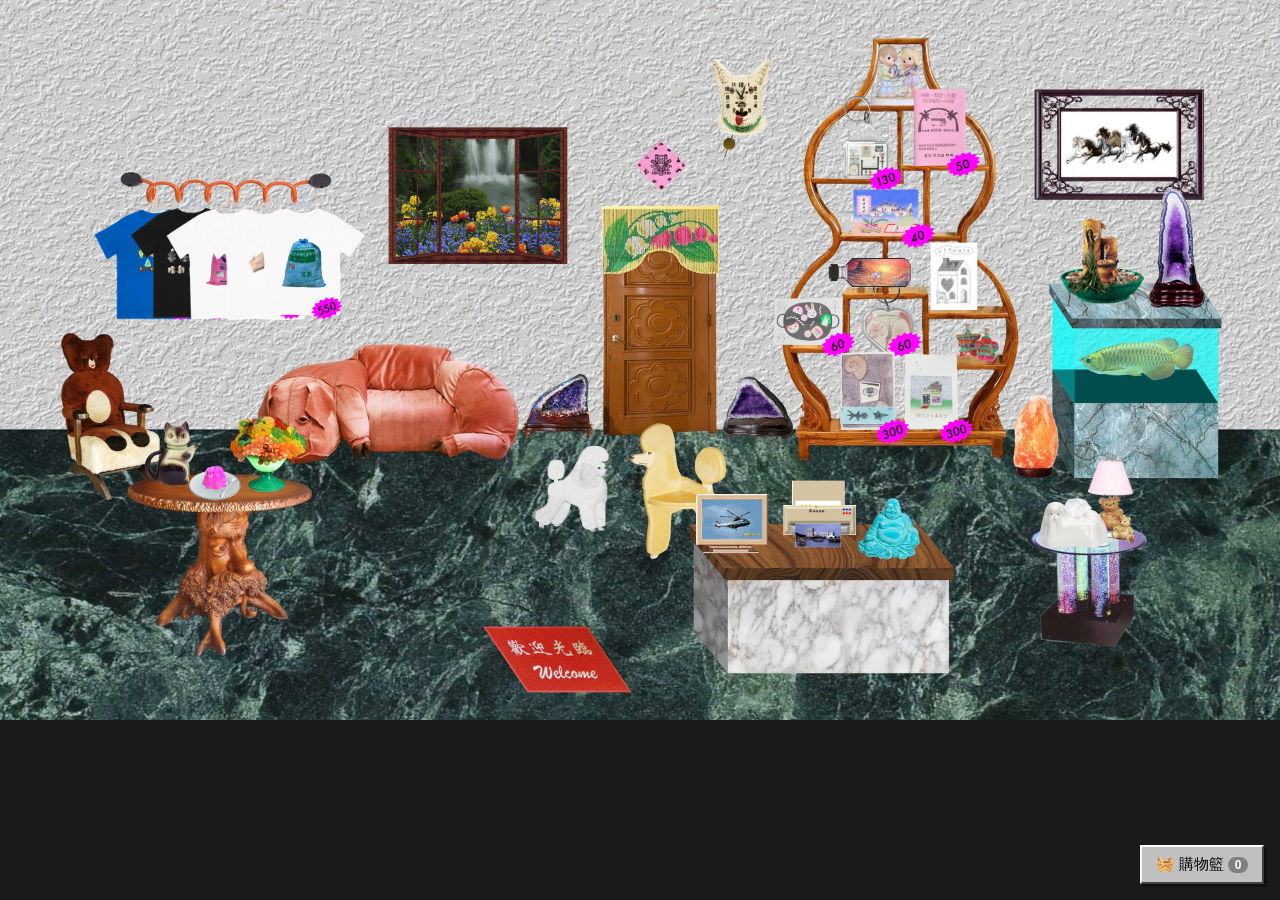
<file: index.html>
<!DOCTYPE html>
<html lang="zh-Hant">
<head>
<meta charset="utf-8">
<meta name="viewport" content="width=device-width, initial-scale=1">
<title>歡迎光臨</title>
<link rel="stylesheet" href="css/base.css">
</head>
<body>
<div id="stage-wrap"><div id="stage"></div></div>
<script src="js/config.js"></script>
<script src="js/main.js"></script>
<script src="js/backend.js"></script>
<script src="js/pay.js"></script>
<script src="js/cart.js"></script>
</body>
</html>
</file>
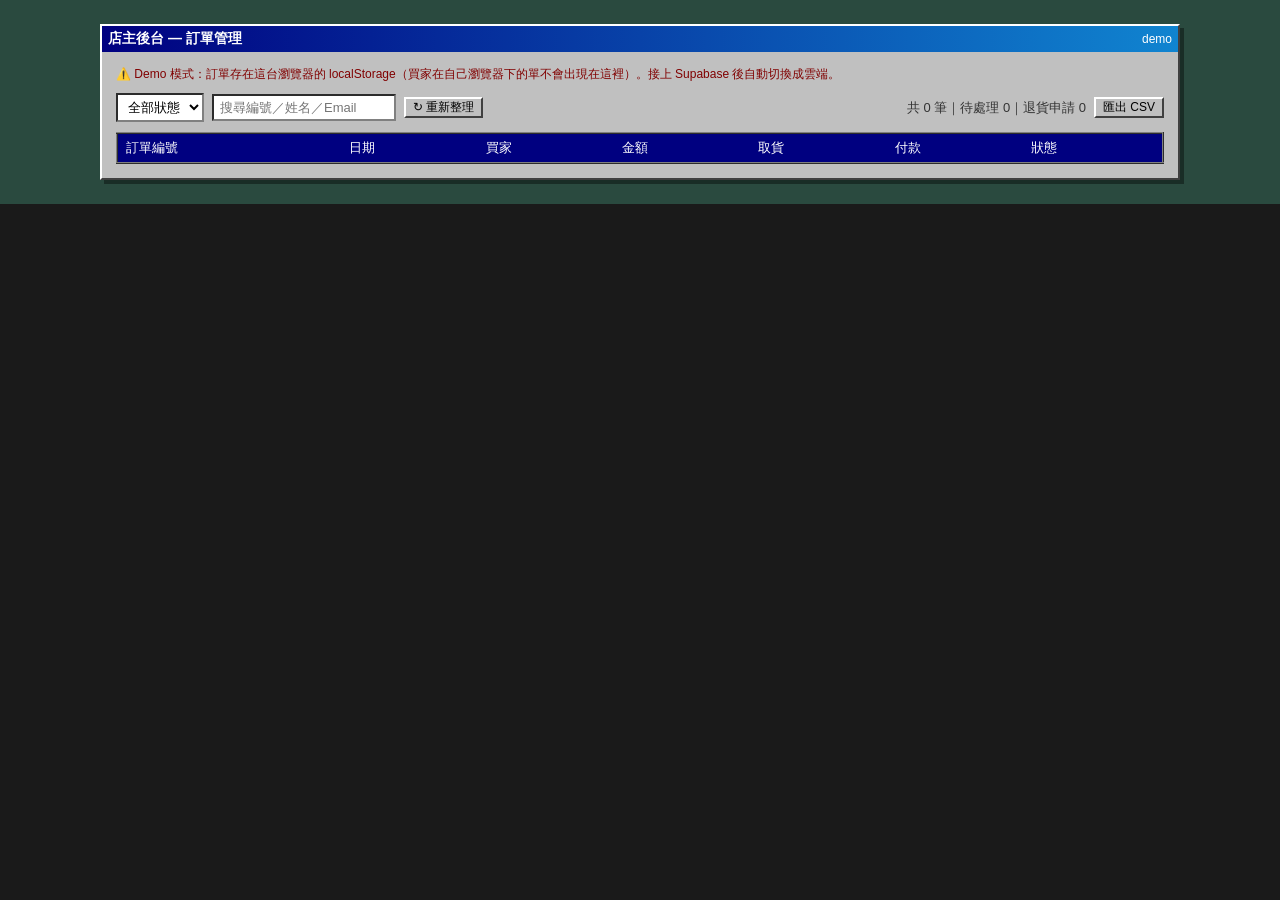
<file: admin.html>
<!DOCTYPE html>
<html lang="zh-Hant">
<head>
<meta charset="utf-8">
<meta name="viewport" content="width=device-width, initial-scale=1">
<title>店主後台 — 歡迎光臨</title>
<link rel="stylesheet" href="css/base.css">
<style>
  body { background: #2a4a3f; padding: 24px; }
  .panel {
    max-width: 1080px; margin: 0 auto; background: #c0c0c0;
    border-top: 2px solid #fff; border-left: 2px solid #fff;
    border-right: 2px solid #404040; border-bottom: 2px solid #404040;
    box-shadow: 4px 4px 0 rgba(0,0,0,.4);
    font-family: "Microsoft JhengHei", "PingFang TC", sans-serif;
  }
  .panel-body { padding: 14px; }
  #mode-banner { font-size: 12px; color: #800000; margin: 0 0 10px; }
  /* 登入 */
  #login-view { max-width: 360px; margin: 0 auto; padding: 30px 0; }
  #login-view label { display: block; margin: 8px 0; font-size: 14px; }
  #login-view input { display: block; width: 100%; margin-top: 3px; padding: 6px;
    border: 2px inset #808080; font-family: inherit; }
  #login-err { color: #c00000; font-size: 13px; min-height: 1.2em; }
  /* 工具列 */
  .toolbar { display: flex; gap: 8px; align-items: center; flex-wrap: wrap; margin-bottom: 10px; }
  .toolbar select, .toolbar input {
    border: 2px inset #808080; background: #fff; padding: 4px 6px;
    font-family: inherit; font-size: 13px; }
  .toolbar .spacer { flex: 1; }
  #stats { font-size: 13px; color: #333; }
  /* 訂單表 */
  table { width: 100%; border-collapse: collapse; background: #fff;
    border: 2px inset #808080; font-size: 13px; }
  th { background: #000080; color: #fff; padding: 5px 8px; text-align: left; font-weight: normal; }
  td { padding: 5px 8px; border-bottom: 1px solid #ddd; }
  tbody tr { cursor: pointer; }
  tbody tr:hover { background: #e8f0ff; }
  tbody tr.sel { background: #000080; color: #fff; }
  .st { padding: 1px 7px; border-radius: 8px; font-size: 12px; white-space: nowrap; }
  .st-待處理 { background: #fff3cd; color: #7a5b00; }
  .st-已出貨 { background: #cfe2ff; color: #084298; }
  .st-已完成 { background: #d1e7dd; color: #0a5239; }
  .st-退貨申請 { background: #ffd6e7; color: #92175c; }
  .st-退貨完成 { background: #e2d9f3; color: #4b2d83; }
  .st-已取消 { background: #e9ecef; color: #555; }
  tr.sel .st { filter: none; }
  /* 詳情 */
  #detail { margin-top: 12px; background: #fff; border: 2px inset #808080;
    padding: 12px; font-size: 14px; display: none; }
  #detail.show { display: block; }
  #detail h3 { margin: 0 0 8px; font-size: 15px; }
  .d-grid { display: grid; grid-template-columns: 1fr 1fr; gap: 4px 18px; margin-bottom: 10px; }
  .d-grid div { font-size: 13px; }
  .d-grid b { color: #555; font-weight: normal; margin-right: 4px; }
  .d-items { border: 1px solid #ccc; padding: 6px 10px; margin-bottom: 10px; font-size: 13px; }
  .d-actions { display: flex; gap: 8px; align-items: center; flex-wrap: wrap;
    border-top: 1px solid #ccc; padding-top: 10px; }
  .d-actions select, .d-actions input { border: 2px inset #808080; padding: 4px 6px;
    font-family: inherit; font-size: 13px; }
  #d-tracking { width: 200px; }
  #d-return { background: #fff0f6; border: 1px solid #f0a6c8; padding: 8px 10px;
    margin-top: 8px; font-size: 13px; display: none; }
  #save-msg { font-size: 13px; color: #006400; min-height: 1.2em; }
</style>
</head>
<body>
<div class="panel">
  <div class="dlg-titlebar"><span>店主後台 — 訂單管理</span><span id="who" style="font-size:12px;font-weight:normal"></span></div>
  <div class="panel-body">
    <p id="mode-banner"></p>

    <div id="login-view">
      <label>Email<input id="lg-email" type="email" autocomplete="username"></label>
      <label>密碼<input id="lg-pass" type="password" autocomplete="current-password"></label>
      <p id="login-err"></p>
      <button class="w95-btn primary" id="lg-btn">登入</button>
    </div>

    <div id="admin-view" style="display:none">
      <div class="toolbar">
        <select id="f-status"><option value="">全部狀態</option></select>
        <input id="f-kw" type="text" placeholder="搜尋編號／姓名／Email">
        <button class="w95-btn sm" id="btn-reload">↻ 重新整理</button>
        <span class="spacer"></span>
        <span id="stats"></span>
        <button class="w95-btn sm" id="btn-csv">匯出 CSV</button>
      </div>
      <table>
        <thead><tr>
          <th>訂單編號</th><th>日期</th><th>買家</th><th>金額</th><th>取貨</th><th>付款</th><th>狀態</th>
        </tr></thead>
        <tbody id="rows"></tbody>
      </table>

      <div id="detail">
        <h3 id="d-no"></h3>
        <div class="d-items" id="d-items"></div>
        <div class="d-grid" id="d-grid"></div>
        <div id="d-return"></div>
        <div class="d-actions">
          <label>狀態 <select id="d-status"></select></label>
          <label>物流單號 <input id="d-tracking" type="text" placeholder="出貨後填入"></label>
          <a id="d-trackurl" target="_blank" style="font-size:13px"></a>
          <button class="w95-btn primary" id="d-save">儲存</button>
          <span id="save-msg"></span>
        </div>
      </div>
    </div>
  </div>
</div>
<script src="js/config.js"></script>
<script src="js/backend.js"></script>
<script src="js/admin.js"></script>
</body>
</html>
</file>
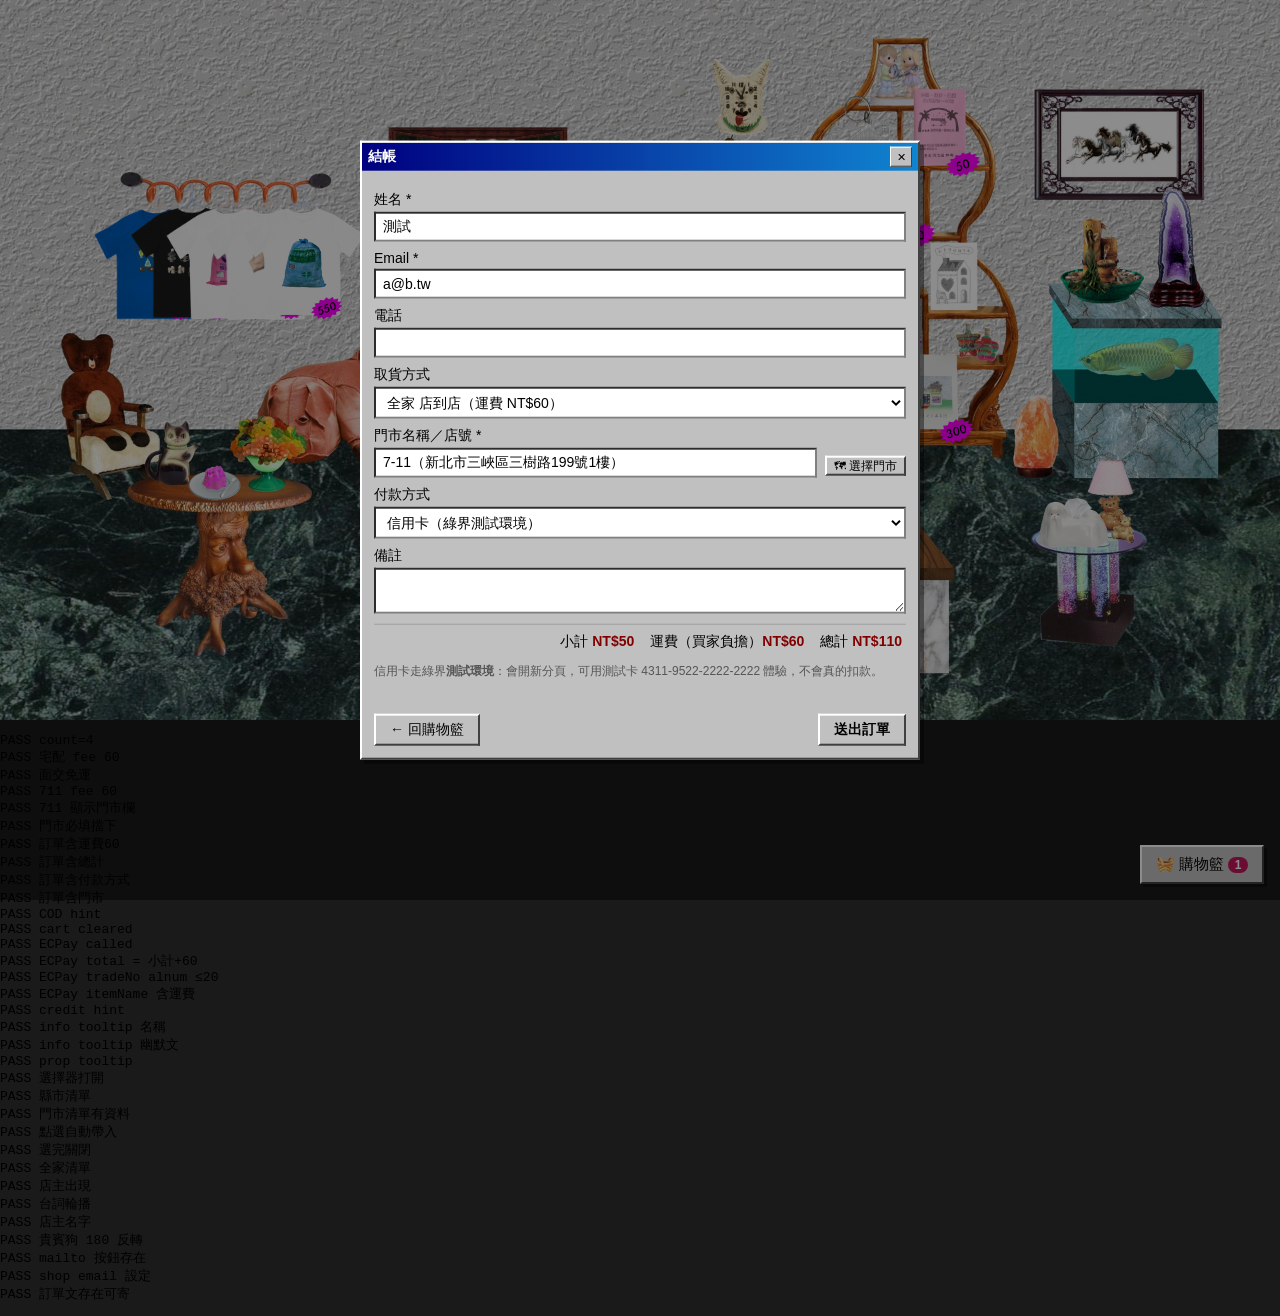
<file: test-cart.html>
<!DOCTYPE html><html><head><meta charset="utf-8"><link rel="stylesheet" href="css/base.css"></head>
<body><div id="stage-wrap"><div id="stage"></div></div><pre id="result"></pre>
<script src="assets/data/stores.js"></script><script src="js/config.js"></script><script src="js/main.js"></script><script src="js/pay.js"></script><script src="js/cart.js"></script>
<script>
(function(){
  var R = [];
  function t(name, cond){ R.push((cond ? 'PASS' : 'FAIL') + ' ' + name); }
  localStorage.removeItem('giftshop-cart-v1');
  var P = window.SCENE.items.filter(function(o){return o.role==='product' && o.price;});
  var NP = window.SCENE.items.filter(function(o){return o.role==='product' && !o.price;})[0];

  Cart.add(P[0]); Cart.add(P[0]); Cart.add(P[1]); Cart.add(NP);
  t('count=4', Cart.count() === 4);
  var sub = P[0].price*2 + P[1].price*1;

  Cart.open('list');
  document.getElementById('cart-checkout').click();
  var f = document.getElementById('cart-view-checkout').elements;

  // 運費計算
  t('宅配 fee 60', document.getElementById('fee-total').textContent === 'NT$' + (sub+60));
  f.ship.value='面交'; f.ship.dispatchEvent(new Event('change'));
  t('面交免運', document.getElementById('fee-total').textContent === 'NT$' + sub);
  f.ship.value='7-11 店到店'; f.ship.dispatchEvent(new Event('change'));
  t('711 fee 60', document.getElementById('fee-total').textContent === 'NT$' + (sub+60));
  t('711 顯示門市欄', document.getElementById('store-row').style.display !== 'none');

  // 超商必填門市
  f.name.value='測試'; f.email.value='a@b.tw';
  document.getElementById('checkout-submit').click();
  t('門市必填擋下', document.getElementById('checkout-error').textContent.indexOf('門市') >= 0);

  // 貨到付款完單
  f.store.value='台北車站門市 (123456)'; f.pay.value='貨到付款';
  document.getElementById('checkout-submit').click();
  var ot = document.getElementById('order-text').value;
  t('訂單含運費60', ot.indexOf('運費（買家負擔）：NT$60') >= 0);
  t('訂單含總計', ot.indexOf('總計：NT$' + (sub+60)) >= 0);
  t('訂單含付款方式', ot.indexOf('付款方式：貨到付款') >= 0);
  t('訂單含門市', ot.indexOf('7-11 店到店／台北車站門市') >= 0);
  t('COD hint', document.querySelector('#cart-view-done .cart-hint').textContent.indexOf('貨到付款') >= 0);
  t('cart cleared', Cart.count() === 0);

  // 信用卡路徑（spy 掉真正跳轉）
  var spied = null;
  Pay.ecpayCheckout = function(o){ spied = o; };
  Cart.add(P[0]); Cart.open('list');
  document.getElementById('cart-checkout').click();
  f.name.value='測試'; f.email.value='a@b.tw'; f.ship.value='宅配'; f.ship.dispatchEvent(new Event('change'));
  f.addr.value='台北市某路1號'; f.pay.value='信用卡';
  document.getElementById('checkout-submit').click();
  t('ECPay called', !!spied);
  t('ECPay total = 小計+60', spied && spied.total === +P[0].price + 60);
  t('ECPay tradeNo alnum ≤20', spied && /^[A-Za-z0-9]{1,20}$/.test(spied.tradeNo));
  t('ECPay itemName 含運費', spied && spied.itemName.indexOf('運費') >= 0);
  t('credit hint', document.querySelector('#cart-view-done .cart-hint').textContent.indexOf('綠界') >= 0);

  // 幽默 tooltip（info 熱區）
  var hs = document.getElementById('hs-shelf');
  hs.dispatchEvent(new MouseEvent('mouseenter'));
  var tt = document.getElementById('tooltip');
  t('info tooltip 名稱', tt.querySelector('.tt-name').textContent === '葫蘆多寶格');
  t('info tooltip 幽默文', tt.querySelector('.tt-tip').textContent.indexOf('架不賣') >= 0);
  // prop tip
  var pr = document.getElementById('gif-printer');
  pr.dispatchEvent(new MouseEvent('mouseenter'));
  t('prop tooltip', tt.querySelector('.tt-tip').textContent.indexOf('勿動') >= 0);


  // 站內門市選擇器
  Cart.add(P[0]); Cart.open('list');
  document.getElementById('cart-checkout').click();
  f.ship.value='7-11 店到店'; f.ship.dispatchEvent(new Event('change'));
  document.getElementById('store-map').click();
  var pk = document.getElementById('store-picker');
  t('選擇器打開', pk.classList.contains('open'));
  t('縣市清單', document.getElementById('sp-county').options.length > 20);
  var lis = document.querySelectorAll('#sp-list li');
  t('門市清單有資料', lis.length > 0);
  lis[0].click();
  t('點選自動帶入', f.store.value.indexOf('7-11（') === 0 && f.store.value.length > 8);
  t('選完關閉', !pk.classList.contains('open'));
  // 全家也有資料
  f.ship.value='全家 店到店'; f.ship.dispatchEvent(new Event('change'));
  document.getElementById('store-map').click();
  t('全家清單', document.querySelectorAll('#sp-list li').length > 0);
  document.getElementById('sp-close').click();


  // 店主登場
  document.getElementById('hs-door').click();
  var aw = document.getElementById('artist-wrap');
  t('店主出現', aw && aw.classList.contains('show'));
  var line1 = aw.querySelector('.ab-text').textContent;
  aw.click();
  t('台詞輪播', aw.querySelector('.ab-text').textContent !== line1);
  t('店主名字', aw.querySelector('.ab-name').textContent === '陳念瑩');
  // 白貴賓狗反轉
  t('貴賓狗 180 反轉', document.getElementById('gif-poodle').style.transform === 'scaleX(-1)');


  // 訂單通知店主
  t('mailto 按鈕存在', !!document.getElementById('order-mail'));
  t('shop email 設定', window.SCENE.shop.email === 'chennienying@gmail.com');
  // mailto 內容（攔截 location 不可行，改驗 lastOrderText 已存在於 textarea）
  t('訂單文存在可寄', document.getElementById('order-text').value.indexOf('訂單編號') >= 0);

  document.getElementById('result').textContent = R.join('\n');
  document.title = R.filter(function(r){return r.indexOf('FAIL')===0;}).length + '-FAILS';
})();
</script></body></html>
</file>
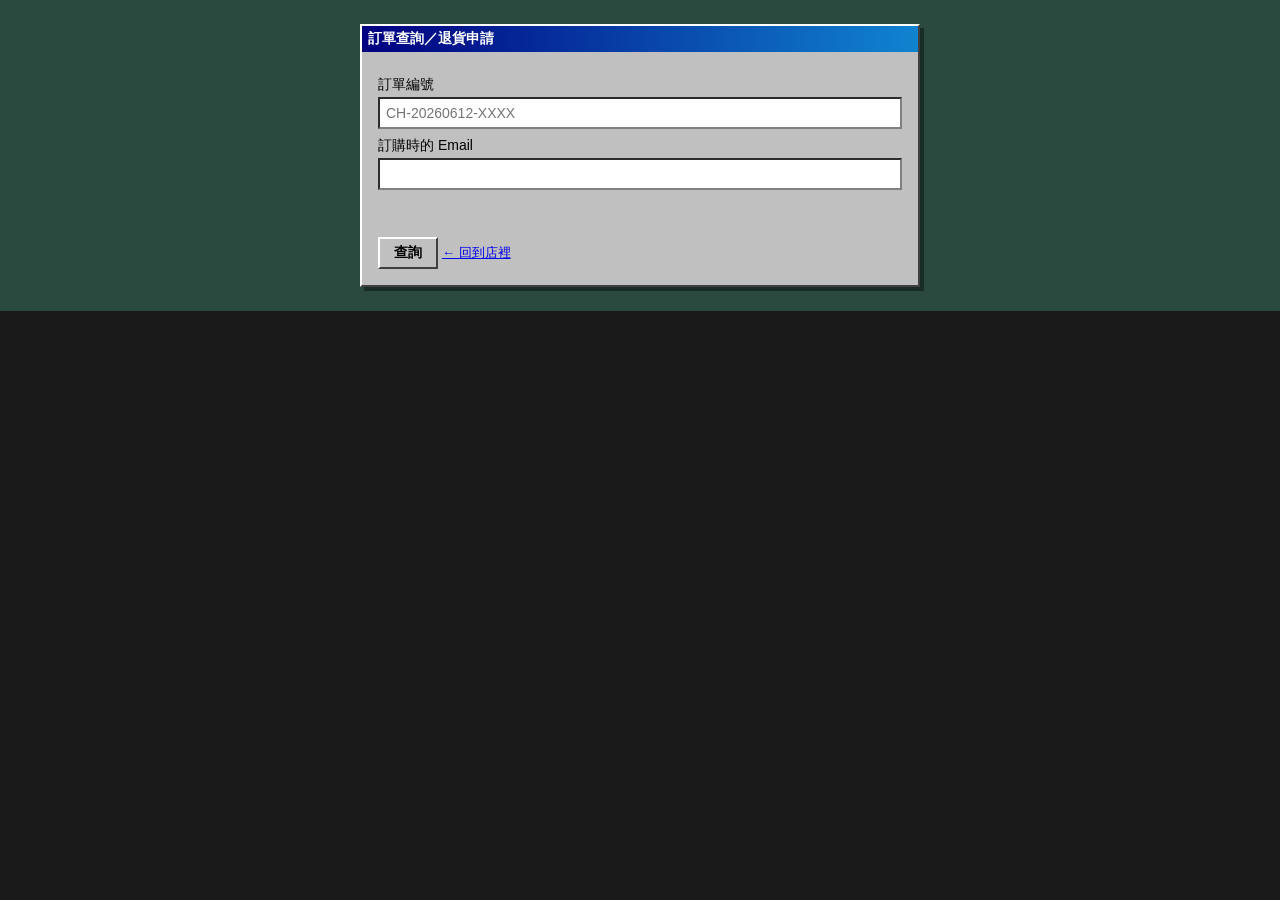
<file: track.html>
<!DOCTYPE html>
<html lang="zh-Hant">
<head>
<meta charset="utf-8">
<meta name="viewport" content="width=device-width, initial-scale=1">
<title>訂單查詢 — 歡迎光臨</title>
<link rel="stylesheet" href="css/base.css">
<style>
  body { background: #2a4a3f; padding: 24px; }
  .panel {
    max-width: 560px; margin: 0 auto; background: #c0c0c0;
    border-top: 2px solid #fff; border-left: 2px solid #fff;
    border-right: 2px solid #404040; border-bottom: 2px solid #404040;
    box-shadow: 4px 4px 0 rgba(0,0,0,.4);
    font-family: "Microsoft JhengHei", "PingFang TC", sans-serif;
  }
  .panel-body { padding: 16px; font-size: 14px; }
  label { display: block; margin: 8px 0; }
  input, textarea { display: block; width: 100%; margin-top: 3px; padding: 6px;
    border: 2px inset #808080; font-family: inherit; font-size: 14px; }
  #q-err { color: #c00000; font-size: 13px; min-height: 1.2em; }
  #result { display: none; margin-top: 14px; background: #fff;
    border: 2px inset #808080; padding: 12px; }
  #result.show { display: block; }
  .timeline { display: flex; gap: 0; margin: 12px 0; }
  .tl-step { flex: 1; text-align: center; font-size: 12px; color: #999; position: relative; }
  .tl-step::before { content: "○"; display: block; font-size: 16px; }
  .tl-step.done { color: #0a5239; font-weight: bold; }
  .tl-step.done::before { content: "●"; }
  .tl-step.cancel { color: #92175c; font-weight: bold; }
  .tl-step.cancel::before { content: "✕"; }
  .r-row { font-size: 13px; margin: 3px 0; }
  .r-row b { color: #555; font-weight: normal; }
  #ret-box { border-top: 1px solid #ccc; margin-top: 12px; padding-top: 10px; display: none; }
  #ret-box.show { display: block; }
  #ret-msg { font-size: 13px; min-height: 1.2em; margin-top: 6px; }
  .back { display: inline-block; margin-top: 12px; font-size: 13px; }
</style>
</head>
<body>
<div class="panel">
  <div class="dlg-titlebar"><span>訂單查詢／退貨申請</span></div>
  <div class="panel-body">
    <label>訂單編號<input id="q-no" type="text" placeholder="CH-20260612-XXXX"></label>
    <label>訂購時的 Email<input id="q-email" type="email"></label>
    <p id="q-err"></p>
    <button class="w95-btn primary" id="q-btn">查詢</button>

    <div id="result">
      <h3 id="r-no" style="margin:0 0 6px;font-size:15px"></h3>
      <div class="timeline" id="timeline"></div>
      <div id="r-rows"></div>
      <div id="ret-box">
        <b style="font-size:13px">申請退貨</b>
        <textarea id="ret-reason" rows="2" placeholder="退貨原因（必填）"></textarea>
        <button class="w95-btn" id="ret-btn" style="margin-top:6px">送出退貨申請</button>
        <p id="ret-msg"></p>
      </div>
    </div>
    <a class="back" href="index.html">← 回到店裡</a>
  </div>
</div>
<script src="js/config.js"></script>
<script src="js/backend.js"></script>
<script src="js/track.js"></script>
</body>
</html>
</file>
<file: css/base.css>
/* base.css v2 — 真素材版：底圖 + 去背 PNG/GIF 疊加
   商品 hover 抖動、retro tooltip、Win95 相簿視窗 */

* { box-sizing: border-box; }

html, body {
  margin: 0;
  padding: 0;
  background: #1a1a1a;
  overflow-x: hidden;
}

#stage-wrap {
  position: relative;
  overflow: hidden;
}

#stage {
  position: absolute;
  top: 0;
  width: 1920px;
  height: 1080px;
  transform-origin: top left;
  background-size: 1920px 1080px;
  background-repeat: no-repeat;
}

/* ---- 疊加物件 ---- */

.item {
  position: absolute;
  display: block;
  user-select: none;
  -webkit-user-drag: none;
}

.item.prop { pointer-events: none; } /* 擺設不互動 */

.item.prop.tipped { pointer-events: auto; cursor: help; } /* 有幽默說明的擺設 */

/* 固定家具的說明熱區：透明、只出 tooltip */
.item.info { cursor: help; }
.item.artist-door { cursor: pointer; }

/* ---- 店主登場 ---- */
#artist-wrap {
  position: absolute;
  z-index: 900;
  display: none;
  cursor: pointer;
}
#artist-wrap.show { display: block; animation: artist-in .45s steps(4, end); }
@keyframes artist-in {
  0%   { transform: translateY(40px); opacity: 0; }
  100% { transform: translateY(0); opacity: 1; }
}
#artist-char { height: 100%; display: block; filter: drop-shadow(2px 4px 6px rgba(0,0,0,.35)); }
#artist-bubble {
  position: absolute;
  left: 78%;
  top: -8%;
  width: 240px;
  background: #fffef2;
  border: 2px solid #111;
  box-shadow: 3px 3px 0 #111;
  border-radius: 10px;
  padding: 10px 12px;
  font-family: "Microsoft JhengHei", "PingFang TC", sans-serif;
  font-size: 14px;
  line-height: 1.5;
}
#artist-bubble::before {
  content: "";
  position: absolute;
  left: -10px;
  top: 38px;
  border: 8px solid transparent;
  border-right-color: #111;
}
#artist-bubble .ab-name { display: block; color: #7c4d96; margin-bottom: 2px; }
#artist-bubble .ab-text { display: block; }
#artist-bubble .ab-more { display: block; text-align: right; color: #999; font-size: 11px; margin-top: 6px; font-style: normal; }

.item.product { cursor: pointer; }

/* 商品 hover：放大＋逐格抖動（steps 保留 GIF 質感） */
@keyframes product-jiggle {
  0%   { transform: scale(1.06) rotate(-1.6deg); }
  25%  { transform: scale(1.07) rotate(1.2deg); }
  50%  { transform: scale(1.06) rotate(-1deg); }
  75%  { transform: scale(1.08) rotate(1.5deg); }
  100% { transform: scale(1.06) rotate(-1.6deg); }
}
.item.product:hover,
.item.product.demo-hover {
  animation: product-jiggle .55s steps(2, end) infinite;
  filter: saturate(1.12) drop-shadow(0 0 10px rgba(255, 105, 180, .55));
  z-index: 999 !important;
}

/* 透明熱區（底圖已畫好的商品）：抖動沒東西可看，改虛線框提示 */
.item.product.hotspot:hover,
.item.product.hotspot.demo-hover {
  animation: none;
  filter: none;
  outline: 3px dashed rgba(255, 105, 180, .85);
  outline-offset: 2px;
}

/* ---- retro tooltip ---- */

#tooltip {
  position: fixed;
  display: none;
  z-index: 2000;
  pointer-events: none;
  background: #ffec8b;
  border: 2px solid #111;
  box-shadow: 3px 3px 0 #111;
  padding: 6px 10px;
  font-family: "Microsoft JhengHei", "PingFang TC", sans-serif;
  font-size: 14px;
  color: #111;
  max-width: 260px;
}
#tooltip.show { display: block; }
#tooltip .tt-name { font-weight: bold; display: block; }
#tooltip .tt-price { display: block; color: #c2185b; }
#tooltip .tt-price:empty, #tooltip .tt-tip:empty { display: none; }
#tooltip .tt-tip { display: block; color: #333; font-size: 13px; }

/* ---- Win95 相簿視窗 ---- */

#dialog-overlay {
  display: none;
  position: fixed;
  inset: 0;
  background: rgba(0, 0, 0, .45);
  z-index: 3000;
}
#dialog-overlay.open { display: block; }

#win-dialog {
  display: none;
  position: fixed;
  z-index: 3001;
  top: 50%;
  left: 50%;
  transform: translate(-50%, -50%);
  width: min(680px, 92vw);
  background: #c0c0c0;
  border-top: 2px solid #fff;
  border-left: 2px solid #fff;
  border-right: 2px solid #404040;
  border-bottom: 2px solid #404040;
  box-shadow: 4px 4px 0 rgba(0, 0, 0, .4);
  font-family: "Microsoft JhengHei", "PingFang TC", sans-serif;
}
#win-dialog.open { display: block; }

.dlg-titlebar {
  display: flex;
  align-items: center;
  justify-content: space-between;
  background: linear-gradient(90deg, #000080, #1084d0);
  color: #fff;
  padding: 4px 6px;
  font-size: 14px;
  font-weight: bold;
}
.dlg-close {
  width: 22px;
  height: 20px;
  background: #c0c0c0;
  border-top: 1px solid #fff;
  border-left: 1px solid #fff;
  border-right: 1px solid #404040;
  border-bottom: 1px solid #404040;
  font-size: 11px;
  line-height: 1;
  cursor: pointer;
}

.dlg-body { padding: 12px; }

.dlg-price {
  margin: 0 0 8px;
  font-size: 15px;
  color: #800000;
  font-weight: bold;
}

/* 相簿：主圖 + 縮圖列 */
.dlg-photo-main {
  width: 100%;
  height: 360px;
  background: #fff;
  border: 2px inset #808080;
  display: flex;
  align-items: center;
  justify-content: center;
  overflow: hidden;
}
.dlg-photo-main img {
  max-width: 100%;
  max-height: 100%;
  object-fit: contain;
}
.dlg-thumbs {
  display: flex;
  gap: 6px;
  margin-top: 8px;
  overflow-x: auto;
}
.dlg-thumbs img {
  width: 72px;
  height: 72px;
  object-fit: cover;
  border: 2px outset #fff;
  cursor: pointer;
  flex: 0 0 auto;
}
.dlg-thumbs img.sel { border: 2px inset #808080; }

.dlg-empty {
  color: #555;
  text-align: center;
  padding: 40px 0;
}

/* ==========================================================================
   購物籃與結帳（cart.js）
   ========================================================================== */

.w95-btn {
  background: #c0c0c0;
  border-top: 2px solid #fff;
  border-left: 2px solid #fff;
  border-right: 2px solid #404040;
  border-bottom: 2px solid #404040;
  padding: 5px 14px;
  font-family: "Microsoft JhengHei", "PingFang TC", sans-serif;
  font-size: 14px;
  cursor: pointer;
}
.w95-btn:active { border-style: inset; }
.w95-btn:disabled { color: #808080; cursor: default; }
.w95-btn.primary { font-weight: bold; }
.w95-btn.sm { padding: 1px 7px; font-size: 12px; line-height: 1.2; }

#cart-fab {
  position: fixed;
  right: 16px;
  bottom: 16px;
  z-index: 2500;
  background: #c0c0c0;
  border-top: 2px solid #fff;
  border-left: 2px solid #fff;
  border-right: 2px solid #404040;
  border-bottom: 2px solid #404040;
  box-shadow: 3px 3px 0 rgba(0, 0, 0, .35);
  padding: 8px 14px;
  font-family: "Microsoft JhengHei", "PingFang TC", sans-serif;
  font-size: 15px;
  cursor: pointer;
}
#cart-fab:active { border-style: inset; }
#cart-badge {
  display: inline-block;
  min-width: 20px;
  padding: 1px 5px;
  background: #c2185b;
  color: #fff;
  border-radius: 10px;
  font-size: 12px;
  font-weight: bold;
  text-align: center;
}
#cart-badge.empty { background: #808080; }

#cart-overlay {
  display: none;
  position: fixed;
  inset: 0;
  background: rgba(0, 0, 0, .45);
  z-index: 3500;
}
#cart-overlay.open { display: block; }

#cart-window {
  display: none;
  position: fixed;
  z-index: 3501;
  top: 50%;
  left: 50%;
  transform: translate(-50%, -50%);
  width: min(560px, 94vw);
  max-height: 88vh;
  overflow-y: auto;
  background: #c0c0c0;
  border-top: 2px solid #fff;
  border-left: 2px solid #fff;
  border-right: 2px solid #404040;
  border-bottom: 2px solid #404040;
  box-shadow: 4px 4px 0 rgba(0, 0, 0, .4);
  font-family: "Microsoft JhengHei", "PingFang TC", sans-serif;
}
#cart-window.open { display: block; }

.cart-body { padding: 12px; font-size: 14px; }

.cart-row {
  display: flex;
  align-items: center;
  gap: 8px;
  padding: 6px 4px;
  border-bottom: 1px solid #a0a0a0;
}
.cr-name { flex: 1; }
.cr-price { width: 70px; color: #555; }
.cr-qty { display: flex; align-items: center; gap: 5px; }
.cr-n { min-width: 18px; text-align: center; }
.cr-sub { width: 80px; text-align: right; font-weight: bold; }

#cart-empty { color: #555; text-align: center; padding: 28px 0; }

#cart-total-row {
  display: flex;
  justify-content: flex-end;
  align-items: baseline;
  gap: 10px;
  padding: 10px 4px;
  font-size: 16px;
}
#cart-market-note { font-size: 12px; color: #800000; }

.cart-actions {
  display: flex;
  justify-content: space-between;
  gap: 10px;
  margin-top: 10px;
}

#cart-view-checkout label {
  display: block;
  margin: 8px 0;
}
#cart-view-checkout input,
#cart-view-checkout select,
#cart-view-checkout textarea {
  display: block;
  width: 100%;
  margin-top: 3px;
  padding: 5px 7px;
  border: 2px inset #808080;
  background: #fff;
  font-family: inherit;
  font-size: 14px;
}
.cart-hint { font-size: 12px; color: #555; margin: 4px 0 8px; }

#store-row { display: flex; flex-wrap: wrap; align-items: flex-end; gap: 8px; margin: 8px 0; }
#store-row label { flex: 1; margin: 0; }
#store-row > .w95-btn { white-space: nowrap; margin-bottom: 2px; }

/* 站內門市選擇器 */
#store-picker { display: none; flex-basis: 100%; background: #fff; border: 2px inset #808080; padding: 8px; }
#store-picker.open { display: block; }
#store-picker .sp-bar { display: flex; gap: 6px; margin-bottom: 6px; }
#store-picker select, #store-picker input {
  border: 2px inset #808080; background: #fff; font-family: inherit; font-size: 13px; padding: 3px 5px;
}
#store-picker #sp-county { width: 92px; }
#store-picker #sp-district { width: 110px; }
#store-picker #sp-kw { flex: 1; min-width: 0; }
#sp-list {
  list-style: none; margin: 0; padding: 0;
  max-height: 180px; overflow-y: auto; border: 1px solid #a0a0a0;
}
#sp-list li { padding: 4px 8px; font-size: 13px; cursor: pointer; border-bottom: 1px solid #eee; }
#sp-list li:hover { background: #000080; color: #fff; }
#store-picker .cart-hint { margin: 6px 0 0; }

#fee-summary {
  display: flex;
  justify-content: flex-end;
  gap: 16px;
  padding: 8px 4px;
  border-top: 1px solid #a0a0a0;
  margin-top: 10px;
  font-size: 14px;
}
#fee-summary b { color: #800000; }
#checkout-error { color: #c00000; font-size: 13px; min-height: 1.2em; margin: 4px 0; }

#cart-view-done .done-mark { font-size: 18px; margin: 4px 0; }
#notify-status { font-size: 13px; margin: 6px 0 0; color: #006400; min-height: 1.2em; }
#order-text {
  width: 100%;
  border: 2px inset #808080;
  background: #fff;
  font-family: inherit;
  font-size: 13px;
  padding: 6px;
}

/* dialog 內的加入購物籃列 */
.dlg-buy-row {
  display: flex;
  justify-content: flex-end;
  gap: 10px;
  margin-top: 10px;
}

/* ---- QA 模式 ---- */

/* ?static=1：凍結一切（GIF 是 img 動圖凍不住，QA 比對時換成首幀由 main.js 處理） */
.static .item.product:hover,
.static .item.product.demo-hover {
  animation: none !important;
  filter: none !important;
}

@media (prefers-reduced-motion: reduce) {
  .item.product:hover, .item.product.demo-hover { animation: none !important; }
}
</file>
